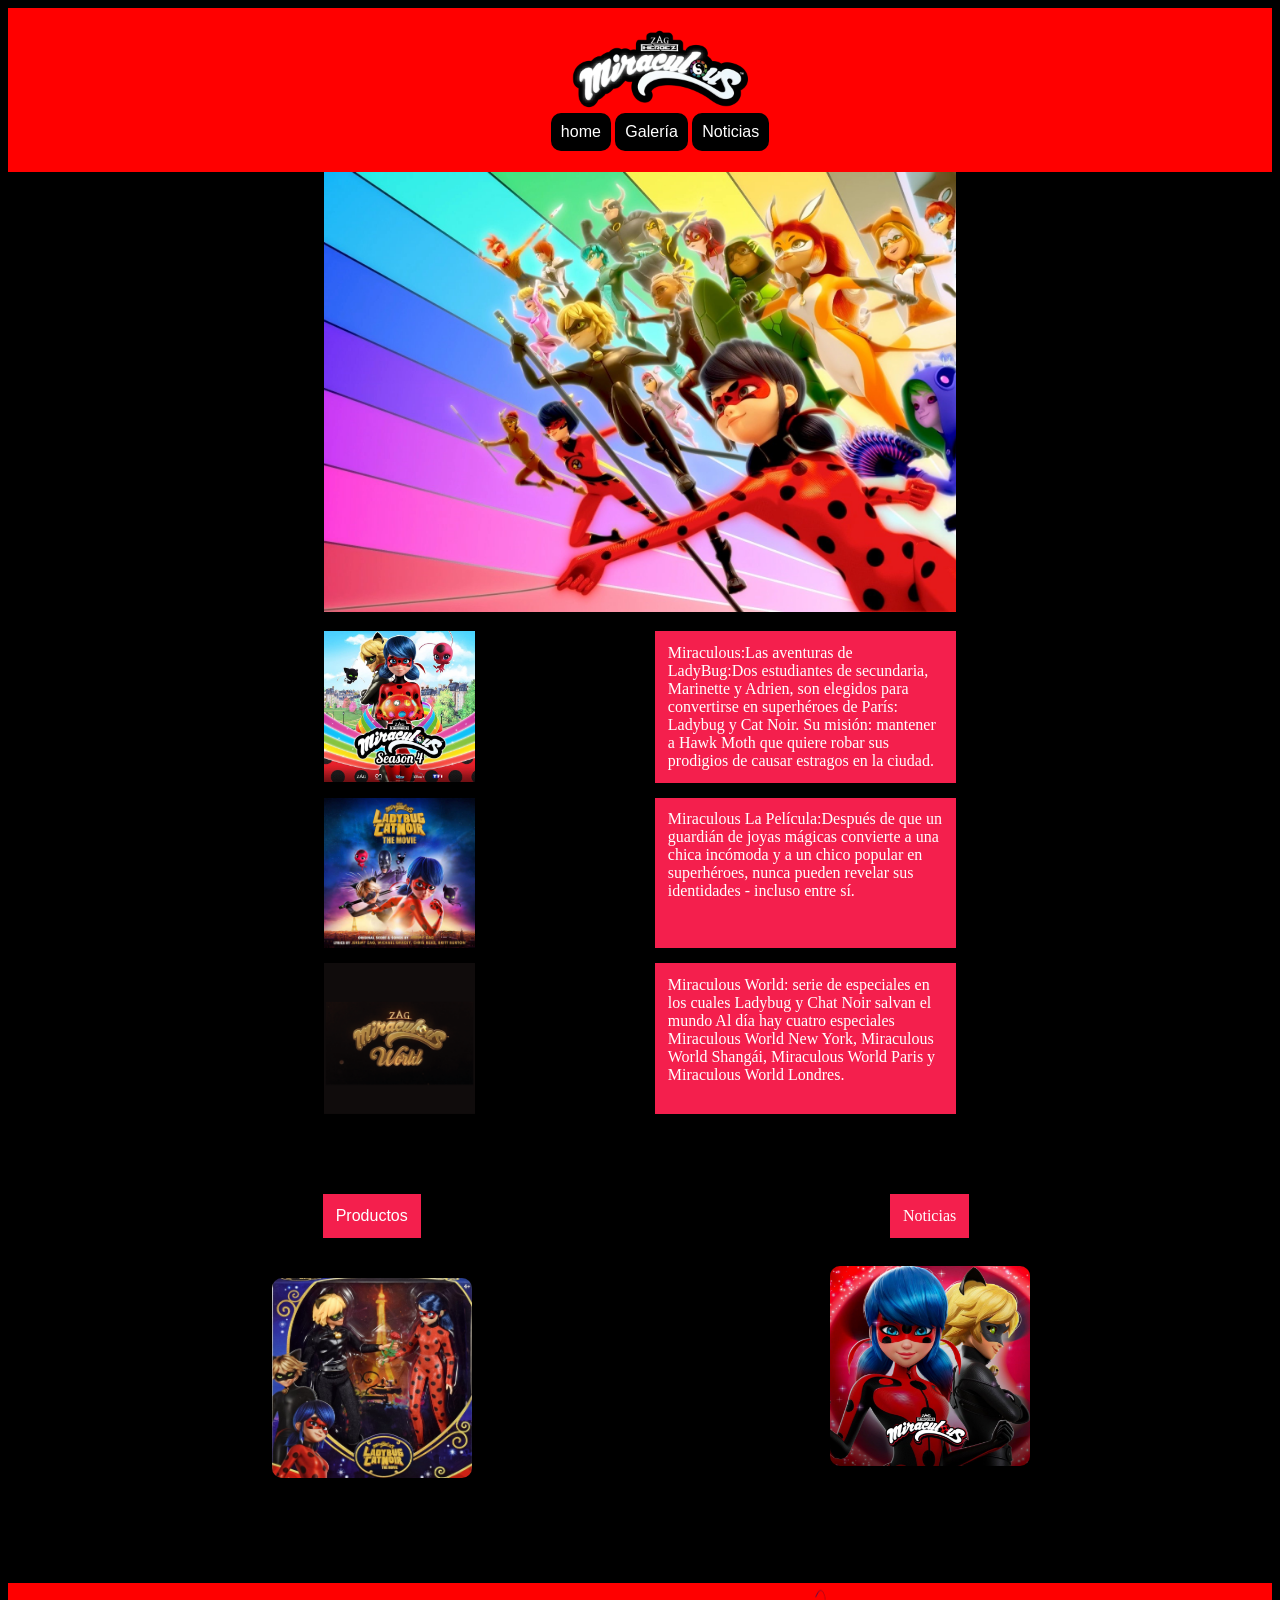
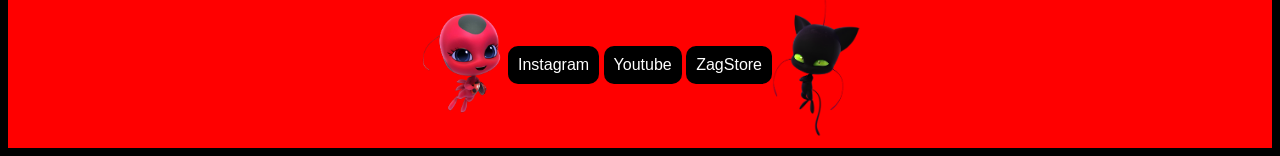
<file: index.html>
<!DOCTYPE html>
<head>
<meta charset="utf-8">
<meta name="description" content="miraculous">
<meta name="author" content="Fran">
<title>Miraculous</title>
<link rel="stylesheet" type="text/css" href="miraculous.css">
</head>
<header class="alfredo2">
    <nav>
        <ul>
            <div> <img src="promo-logo-miraculous-ladybug.webp" alt="logo de la web" class="logo" ></div>
            <a href="index.html"> <li> home </li> </a>
            <a href="miraculouspagina2.html"> <li> Galería </li> </a>
            <a href="miraculousnoticias.html"> <li> Noticias </li> </a>
          </ul>
      </nav>
</header> 
  <body>
    <div> <img src="Re-creation_672.jpg" alt="imagen inicio" class="inicio"</div>
    <div class="alfredo"> <img src="Miraculous_Ladybug_Season_Four_Poster_4.webp" alt="resumen serie" class="serie">
    <p>Miraculous:Las aventuras de LadyBug:Dos estudiantes de secundaria, Marinette y Adrien, son elegidos para convertirse en superhéroes de París: Ladybug y Cat Noir. Su misión: mantener a Hawk Moth que quiere robar sus prodigios de causar estragos en la ciudad.</p>
    </div>
    <div class="alfredo"> <img src="ab67616d0000b27328b3871bce282e913c337e8b.jpg" alt="resumen pelicula" class="pelicula">
    <p>Miraculous La Película:Después de que un guardián de joyas mágicas convierte a una chica incómoda y a un chico popular en superhéroes, nunca pueden revelar sus identidades - incluso entre sí.</p>
    </div>
    <div class="alfredo"> <img src="world-1.png" alt="Miraculous World" class="pelicula">
      <p>Miraculous World: serie de especiales en los cuales Ladybug y Chat Noir salvan el mundo Al día hay cuatro especiales Miraculous World New York, Miraculous World Shangái, Miraculous World Paris y Miraculous World Londres.</p>
      </div>
    </div>
    <div class="contenedor-texto-imagen">
      <div class="item">
        <p class="Productos">Productos</p>
        <a href="miraculouspagina2.html"><img class="imagen-lado" src="81dL0a3UAFL.jpg" alt="Imagen de productos"></a>
      </div>
      
      <div class="item">
        <p class="Noticias">Noticias</p>
        <a href="miraculousnoticias.html"><img class="imagen-lado" src="season6.jpg" alt="Imagen de noticias">
      </div>
    </div>   
    </div>
  </div>
<footer>
    <nav>
        <div class="alfredo2">
          <div><img src="dglmnul-56e46f64-fba0-4341-beb3-54957234cf74.png" alt="mini tikki" style="width: 10vh;"></div>
          <div>
            <a href="https://www.instagram.com/miraculous/"> <li> Instagram </li> </a>
            <a href="https://www.youtube.com/channel/UClO_ni5PslPD9LsfZiyfcyA"> <li> Youtube</li> </a>
            <a href="https://www.zag-store.com/"> <li> ZagStore </li> </a>
          </div> 
          <div><img src="dercj7r-d165ea28-7bf5-4628-babf-fc3b62c2cae6.png" alt="mini plagg" style="width: 10vh;"></div> 
        </div>
  </footer>
</file>
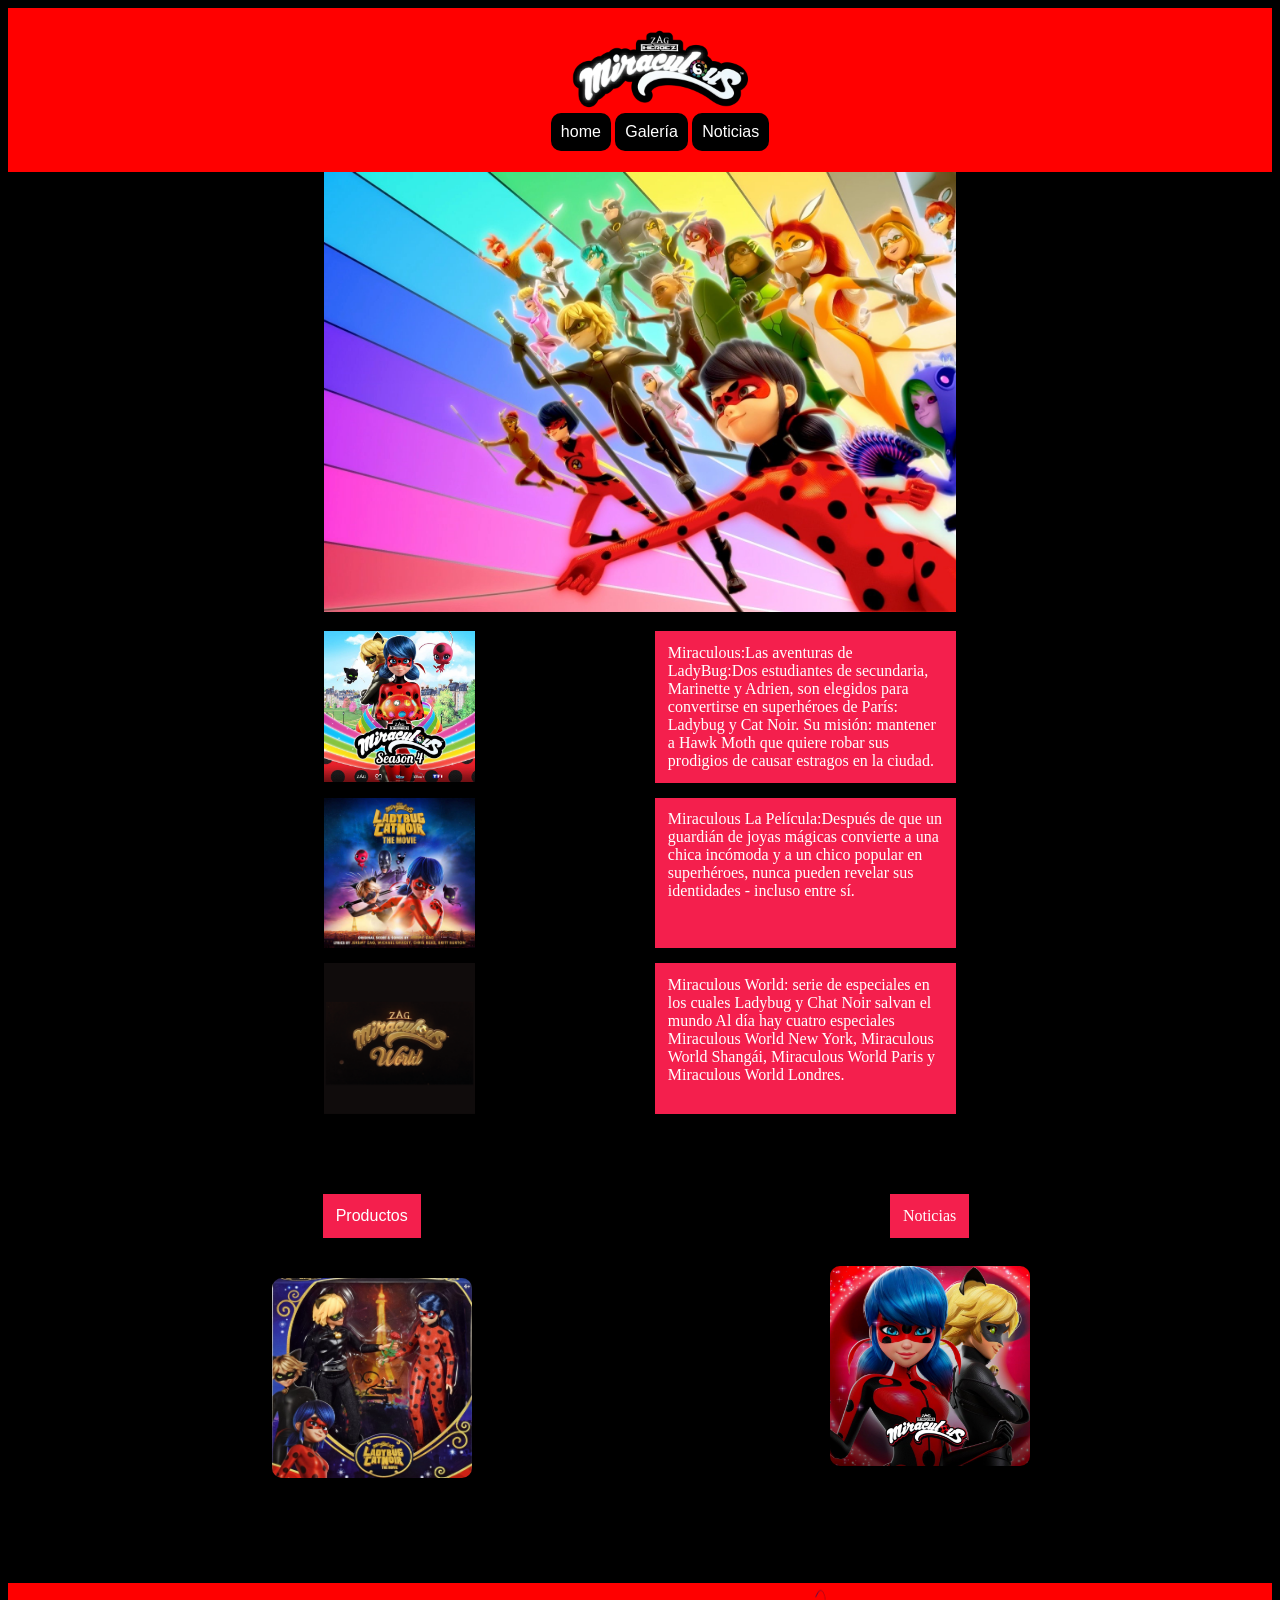
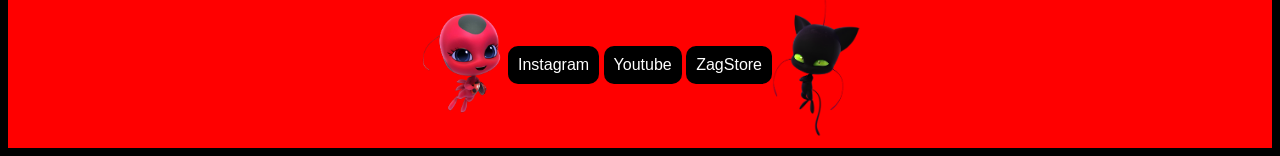
<file: miraculous final.html>
<!DOCTYPE html>
<head>
<meta charset="utf-8">
<meta name="description" content="miraculous">
<meta name="author" content="Fran">
<title>Miraculous</title>
<link rel="stylesheet" type="text/css" href="miraculous.css">
</head>
<header class="alfredo2">
    <nav>
        <ul>
            <div> <img src="promo-logo-miraculous-ladybug.webp" alt="logo de la web" class="logo" ></div>
            <a href="miraculous final.html"> <li> home </li> </a>
            <a href="miraculouspagina2.html"> <li> Galería </li> </a>
            <a href="miraculousnoticias.html"> <li> Noticias </li> </a>
          </ul>
      </nav>
</header> 
  <body>
    <div> <img src="Re-creation_672.jpg" alt="imagen inicio" class="inicio"</div>
    <div class="alfredo"> <img src="Miraculous_Ladybug_Season_Four_Poster_4.webp" alt="resumen serie" class="serie">
    <p>Miraculous:Las aventuras de LadyBug:Dos estudiantes de secundaria, Marinette y Adrien, son elegidos para convertirse en superhéroes de París: Ladybug y Cat Noir. Su misión: mantener a Hawk Moth que quiere robar sus prodigios de causar estragos en la ciudad.</p>
    </div>
    <div class="alfredo"> <img src="ab67616d0000b27328b3871bce282e913c337e8b.jpg" alt="resumen pelicula" class="pelicula">
    <p>Miraculous La Película:Después de que un guardián de joyas mágicas convierte a una chica incómoda y a un chico popular en superhéroes, nunca pueden revelar sus identidades - incluso entre sí.</p>
    </div>
    <div class="alfredo"> <img src="world-1.png" alt="Miraculous World" class="pelicula">
      <p>Miraculous World: serie de especiales en los cuales Ladybug y Chat Noir salvan el mundo Al día hay cuatro especiales Miraculous World New York, Miraculous World Shangái, Miraculous World Paris y Miraculous World Londres.</p>
      </div>
    </div>
    <div class="contenedor-texto-imagen">
      <div class="item">
        <p class="Productos">Productos</p>
        <a href="file:///E:/code%20alfredo/miraculous/miraculouspagina2.html"><img class="imagen-lado" src="81dL0a3UAFL.jpg" alt="Imagen de productos"></a>
      </div>
      
      <div class="item">
        <p class="Noticias">Noticias</p>
        <a href="file:///E:/code%20alfredo/miraculous/miraculousnoticias.html"><img class="imagen-lado" src="season6.jpg" alt="Imagen de noticias">
      </div>
    </div>   
    </div>
  </div>
<footer>
    <nav>
        <div class="alfredo2">
          <div><img src="dglmnul-56e46f64-fba0-4341-beb3-54957234cf74.png" alt="mini tikki" style="width: 10vh;"></div>
          <div>
            <a href="https://www.instagram.com/miraculous/"> <li> Instagram </li> </a>
            <a href="https://www.youtube.com/channel/UClO_ni5PslPD9LsfZiyfcyA"> <li> Youtube</li> </a>
            <a href="https://www.zag-store.com/"> <li> ZagStore </li> </a>
          </div> 
          <div><img src="dercj7r-d165ea28-7bf5-4628-babf-fc3b62c2cae6.png" alt="mini plagg" style="width: 10vh;"></div> 
        </div>
  </footer>
</file>
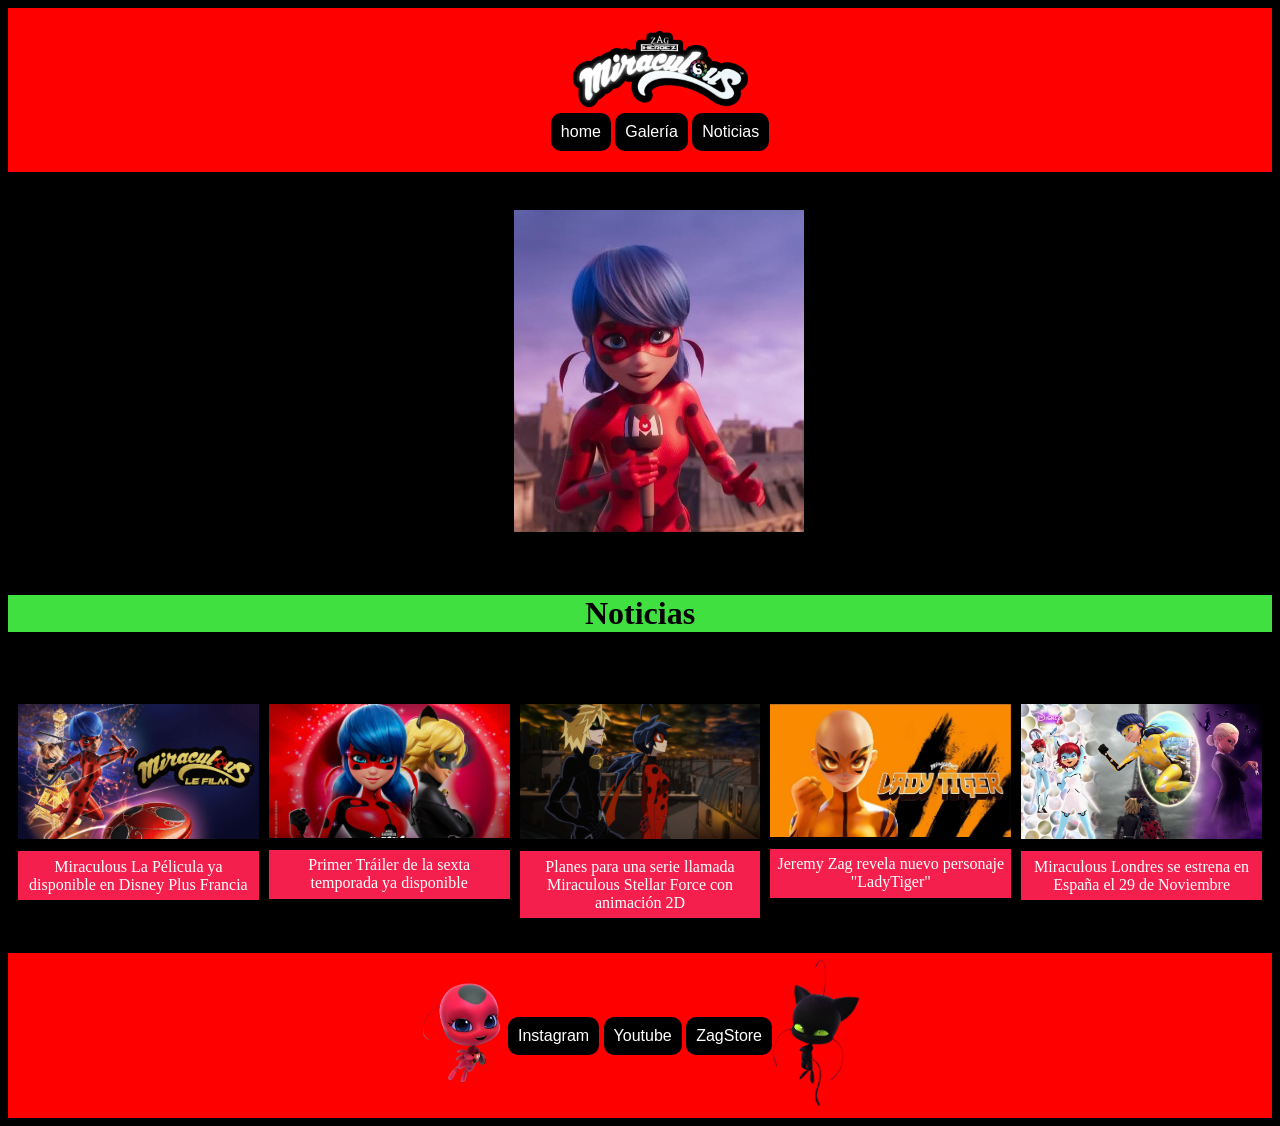
<file: miraculousnoticias.html>
<!DOCTYPE html>
<head>
<meta charset="utf-8">
<meta name="description" content="miraculousnoticias">
<meta name="author" content="Fran">
<title>Miraculous</title>
<link rel="stylesheet" type="text/css" href="miraculousnoticias.css">
</head>
<header class="alfredo2">
    <nav>
        <ul>
            <div> <img src="promo-logo-miraculous-ladybug.webp" alt="logo de la web" class="logo" ></div>
            <a href="index.html"> <li> home </li> </a>
            <a href="miraculouspagina2.html"> <li> Galería </li> </a>
            <a href="miraculousnoticias.html"> <li> Noticias </li> </a>
          </ul>
      </nav>
</header> 
<body>
    <div> <img src="1733843073124.jpg" alt="Ladybug Noticias" class="reportera"</div>
    <h1>Noticias</h1>
    <div class="cuerpito">
        <div  class="home">
          <img src="miraculousthemovie.png" alt="miraculous la pelicula" class="noticias">
    <p>Miraculous La Pélicula ya disponible en Disney Plus Francia</p>
        </div>
        <div  class="home">
          <img src="GWp0vGba0AAlITx.jpg" alt="temporada6" class="noticias">
           <p>Primer Tráiler de la sexta temporada ya disponible</p>
        </div>
        <div  class="home">
          <img src="Ladybug_PV_(160).webp" alt="anime" class="noticias">
           <p>Planes para una serie llamada Miraculous Stellar Force con animación 2D</p>
        </div>
        <div  class="home">
          <img src="Ladytiger.jpg" alt="Ladylion" class="noticias">
           <p>Jeremy Zag revela nuevo personaje "LadyTiger"</p>
        </div>
        <div  class="home">
          <img src="london.jpeg" alt="miraculous londres" class="noticias">
           <p>Miraculous Londres se estrena en España el 29 de Noviembre</p>
        </div>
    </div>
</body>
<footer>
    <nav>
        <div class="alfredo2">
          <div><img src="dglmnul-56e46f64-fba0-4341-beb3-54957234cf74.png" alt="mini tikki" style="width: 10vh;"></div>
          <div>
            <a href="https://www.instagram.com/miraculous/"> <li> Instagram </li> </a>
            <a href="https://www.youtube.com/channel/UClO_ni5PslPD9LsfZiyfcyA"> <li> Youtube</li> </a>
            <a href="https://www.zag-store.com/"> <li> ZagStore </li> </a>
          </div> 
          <div><img src="dercj7r-d165ea28-7bf5-4628-babf-fc3b62c2cae6.png" alt="mini plagg" style="width: 10vh;"></div> 
        </div>
  </footer>
</file>
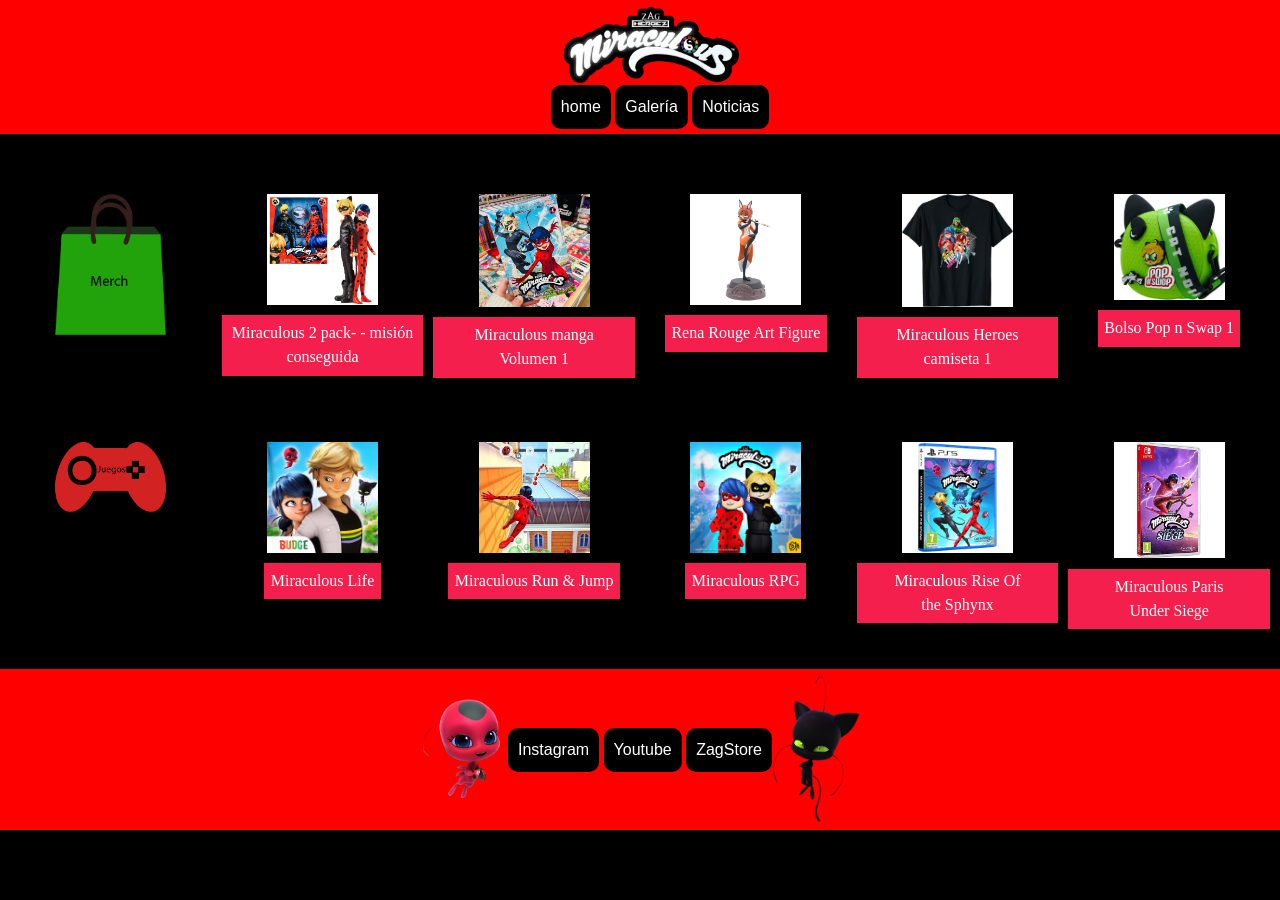
<file: miraculouspagina2.html>
<!DOCTYPE html>
<head>
<meta charset="utf-8">
<meta name="description" content="miraculouspagina2">
<meta name="author" content="Fran">
<title>Miraculous</title>
<link rel="stylesheet" type="text/css" href="miraculouspagina2.css">
</head>
<header class="alfredo2">
    <nav>
        <ul>
            <div> <img src="promo-logo-miraculous-ladybug.webp" alt="logo de la web" class="logo" ></div>
            <a href="index.html"> <li> home </li> </a>
            <a href="miraculouspagina2.html"> <li> Galería </li> </a>
            <a href="miraculousnoticias.html"> <li> Noticias </li> </a>
          </ul>
      </nav>
</header> 
<body>
<div class="cuerpito">
  <div  class="home">
    <img src="icono-de-la-bolsa-compras-ilustración-png-aislado-en-fondo-transparente-caricatura-papel-compra-azul-271864256.png" alt="Merch" class="dolls">
  </div>
  <div  class="home">
    <img src="71YCDpeEF2L.jpg" alt="2pack" class="dolls">
     <p>Miraculous 2 pack- - misión conseguida</p>
  </div>
  <div  class="home">
    <img src="manga.jpg" alt="manga" class="dolls">
     <p>Miraculous manga Volumen 1</p>
  </div>
  <div  class="home">
    <img src="Renarougeartfigurerisin.webp" alt="figura" class="dolls">
     <p>Rena Rouge Art Figure</p>
  </div>
  <div  class="home">
    <img src="camiseta.jpg" alt="camiseta" class="dolls">
     <p>Miraculous Heroes camiseta 1</p>
  </div>
  <div  class="home">
    <img src="81bRO9tynlL._AC_UY900_.jpg" alt="bolso" class="dolls">
     <p>Bolso Pop n Swap 1</p>
  </div>
  <div  class="home">
    <img src="juegos.png" alt="juego" class="dolls">
  </div>
  <div  class="home">
    <img src="miraculous life.webp" alt="juego" class="dolls">
     <p>Miraculous Life</p>
  </div>
  <div  class="home">
    <img src="813XYVa883L._SL500_.jpg" alt="juego" class="dolls">
     <p>Miraculous Run & Jump</p>
  </div>
  <div  class="home">
    <img src="Eza_3TeVEAELxj8.jpg" alt="juego" class="dolls">
     <p>Miraculous RPG</p>
  </div>
  <div  class="home">
    <img src="00197581504749____1__1200x1200.jpg" alt="juego" class="dolls">
     <p>Miraculous Rise Of the Sphynx</p>
  </div>
  <div  class="home">
    <img src="Siege.jpg" alt="juego" class="dolls">
     <p>Miraculous Paris Under Siege</p>
  </div>
</div>
</div>
</body>
<footer>
    <nav>
        <div class="alfredo2">
          <div><img src="dglmnul-56e46f64-fba0-4341-beb3-54957234cf74.png" alt="mini tikki" style="width: 10vh;"></div>
          <div>
            <a href="https://www.instagram.com/miraculous/"> <li> Instagram </li> </a>
            <a href="https://www.youtube.com/channel/UClO_ni5PslPD9LsfZiyfcyA"> <li> Youtube</li> </a>
            <a href="https://www.zag-store.com/"> <li> ZagStore </li> </a>
          </div> 
          <div><img src="dercj7r-d165ea28-7bf5-4628-babf-fc3b62c2cae6.png" alt="mini plagg" style="width: 10vh;"></div> 
        </div>
  </footer>
</file>
<file: miraculous.css>
.alfredo2{
    font-family: Arial, Helvetica, sans-serif;
    text-align: center;
    background-color: red;
    padding: 5px;
    display: flex;
    justify-content: center;
    align-items: center;
    }
    a{
        text-decoration: none;
        color: white;
    }
    li{
        display: inline-block;
        background-color: black;
        padding: 10px;
        border-radius: 10px;
    }
    li:hover{
        display: inline-block;
        background-color:darkgreen;
        padding: 10px;
    }
    li:active{
        display: inline-block;
        background-color: black;
        padding: 10px;
    }
    body{
    background-color: black;
    }
    .logo{
       height: 80px;
    }
    .inicio{
        width: 50%;
      margin-left: 25%;
      margin-right: 40%;
    }
    .serie{
        width: 50%;
    }
    p{
        color: white;
        background-color: rgb(244, 31, 77);
        padding: 1vw;
        margin: 0;
    }
    .pelicula{
        width: 50%;
    }
    .alfredo{
        display: grid; 
        grid-template-columns:  1fr 1fr ;
        gap: 30px;
        margin-left: 25%;
        margin-right: 25%;
        margin-top: 15px;
        margin-bottom: 15px;
    }
    .contenedor-texto-imagen {
        display: flex;
        justify-content: space-around; 
        gap: 20px; 
        margin-top: 30px;
        position: relative;
        margin-bottom: 8%;
      }
      
      .item {
        margin-top: 4%;
        display: flex;
        flex-direction: column;
        align-items: center;
        position: relative;
        margin-left: 15%;
        z-index: 1;
      } 
      .Noticias{
        margin-bottom: 4%;
        font-size: medium;
      }
      .Productos{
        margin-bottom: 10%;
        font-size: medium;
        font-family: 'Lexend Exa', sans-serif;
      }
      .imagen-lado {
        width: 200px; 
        height: 200px;
        border-radius: 10px; 
        transition: transform 0.3s ease-in-out; 
        margin-right: 10%;
        position: relative;
        margin-top: 10%;
      }
      .imagen-lado:hover {
        transform: scale(1.05); 
      }
</file>
<file: miraculousnoticias.css>
.alfredo2{
    font-family: Arial, Helvetica, sans-serif;
    text-align: center;
    background-color: red;
    padding: 5px;
    display: flex;
    justify-content: center;
    align-items: center;
    }
    a{
        text-decoration: none;
        color: white;
    }
    li{
        display: inline-block;
        background-color: black;
        padding: 10px;
        border-radius: 10px;
    }
    li:hover{
        display: inline-block;
        background-color:darkgreen;
        padding: 10px;
    }
    li:active{
        display: inline-block;
        background-color: black;
        padding: 10px;
    }
    body{
    background-color: black;
    }
    .logo{
        height: 80px;
     }
    .inicio{
        width: 23%;
      margin-left: 38%;
      margin-right: 40%
      margin-top: 10%;
      margin-bottom: 3%; 
      
    }
    .noticias{
        width: 100%;
        margin-bottom: 5%;
    }
    p{
        color: white;
        background-color: rgb(244, 31, 77);
        padding: 0.5vw;
        margin: 0;
    }
    .alfredo{
        display: grid; 
        gap: 30px;
        margin-left: 25%;
        margin-right: 25%;
        margin-top: 15px;
        margin-bottom: 15px;
    }
    .cuerpito{
        display: grid;
        grid-template-columns: 1fr 1fr 1fr 1fr 1fr ;
        grid-template-rows:1fr;
        gap: 10px;
        padding: 10px;
        margin-bottom: 25px;
    }
    .home{
        display: flex;
        flex: 1;
        flex-direction: column;
        align-items: center;
        text-align: center;
        margin-top: 40px;
    }
    h1{
        text-align: center;
        background-color: rgb(65, 224, 65);
    }
    .reportera{
        width: 23%;
        margin-left: 40%;
        margin-right: 40%;
        margin-top: 3%;
        margin-bottom: 3%;

    }
</file>
<file: miraculouspagina2.css>
/* 1. Use a more-intuitive box-sizing model */
*, *::before, *::after {
    box-sizing: border-box;
  }
  /* 2. Remove default margin */
  * {
    margin: 0;
  }
  body {
    /* 3. Add accessible line-height */
    line-height: 1.5;
    /* 4. Improve text rendering */
    -webkit-font-smoothing: antialiased;
  }
  /* 5. Improve media defaults */
  img, picture, video, canvas, svg {
    display: block;
    max-width: 100%;
  }
  /* 6. Inherit fonts for form controls */
  input, button, textarea, select {
    font: inherit;
  }
  /* 7. Avoid text overflows */
  p, h1, h2, h3, h4, h5, h6 {
    overflow-wrap: break-word;
  }
  /* 8. Improve line wrapping */
  p {
    text-wrap: pretty;
  }
  h1, h2, h3, h4, h5, h6 {
    text-wrap: balance;
  }
  /*
    9. Create a root stacking context
  */
  #root, #__next {
    isolation: isolate;
  }
      
  
.alfredo2{
    font-family: Arial, Helvetica, sans-serif;
    text-align: center;
    background-color: red;
    padding: 5px;
    display: flex;
    justify-content: center;
    align-items: center;
    }
    a{
        text-decoration: none;
        color: white;
    }
    li{
        display: inline-block;
        background-color: black;
        padding: 10px;
        border-radius: 10px;
    }
    li:hover{
        display: inline-block;
        background-color:darkgreen;
        padding: 10px;
    }
    li:active{
        display: inline-block;
        background-color: black;
        padding: 10px;
    }
    body{
    background-color: black;
    }
    .logo{
       height: 80px;
    }
    .inicio{
        width: 50%;
      margin-left: 25%;
      margin-right: 40%
    }
    .dolls{
            width: 55%;
            margin-top: 5%;
            margin-bottom: 5%;
    }
    p{
            color: white;
            background-color: rgb(244, 31, 77);
            padding: 0.5vw;
            margin: 0;
    }
    .alfredo{
        display: grid; 
        gap: 30px;
        margin-left: 25%;
        margin-right: 25%;
        margin-top: 15px;
        margin-bottom: 15px;
    }
    .cuerpito{
        display: grid;
        grid-template-columns:1fr 1fr 1fr 1fr 1fr 1fr ;
        grid-template-rows:1fr 1fr;
        gap: 10px;
        padding: 10px;
        margin-bottom: 30px;
    }
    .home{
        display: flex;
        flex: 1;
        flex-direction: column;
        align-items: center;
        text-align: center;
        margin-top: 40px;
    }
</file>
